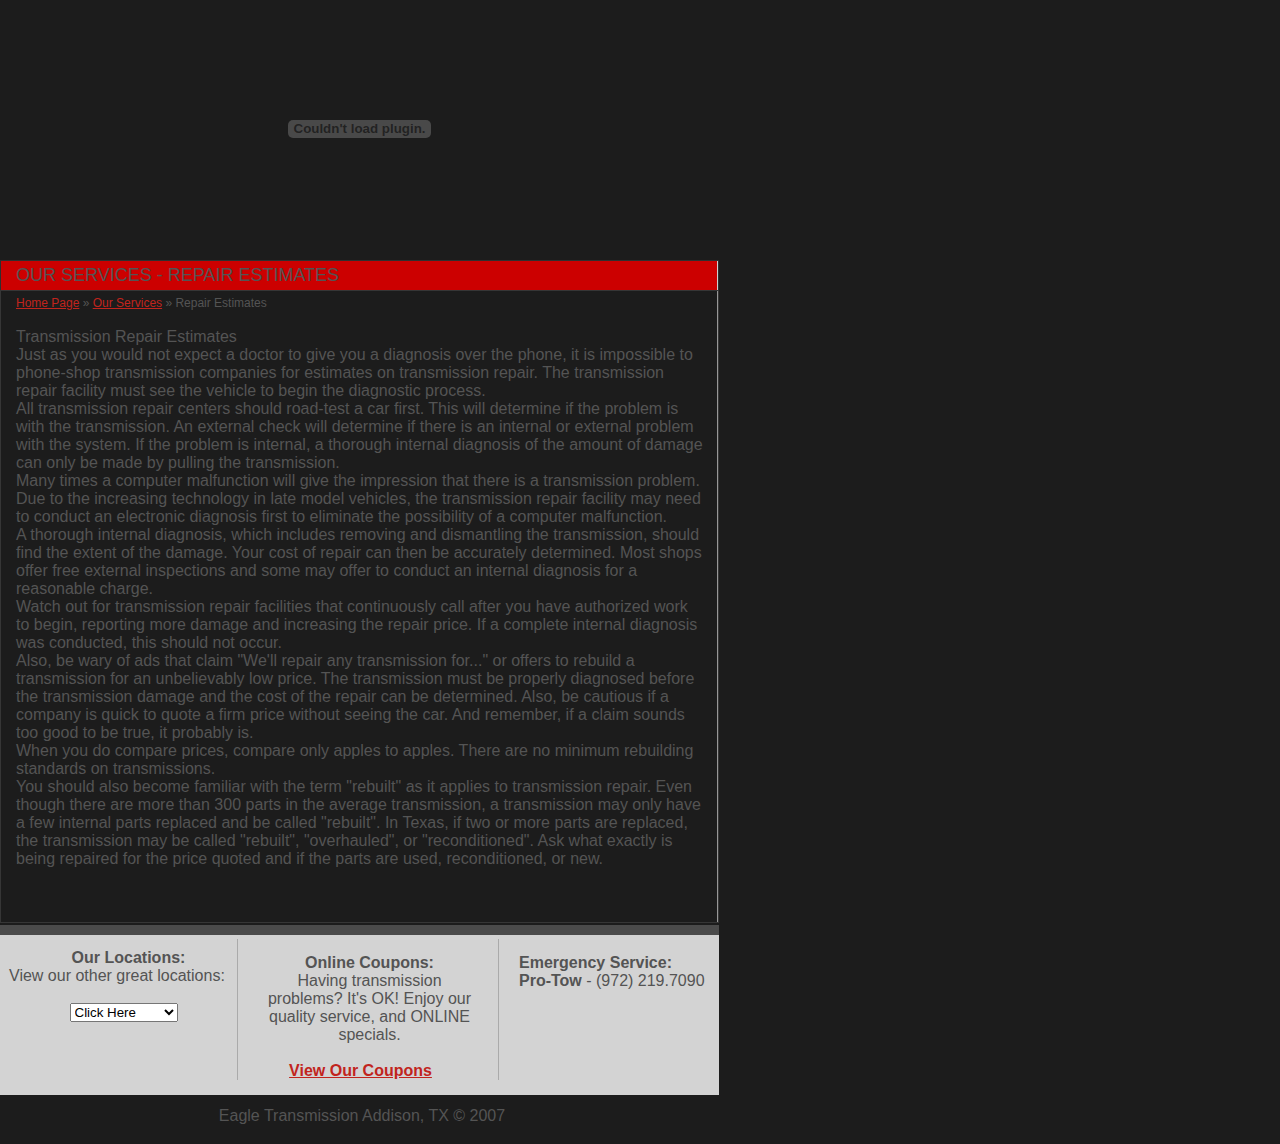
<file: addison/repairestimates.html>
<!DOCTYPE HTML PUBLIC "-//W3C//DTD HTML 4.01 Transitional//EN">
<html>
<head>
<meta name="keywords" content="Addison Texas Brake Shop, Addison Auto Repair, Addison Texas Auto Repair, Automotive Repair Shop, Addison, Addison Texas, Dallas Fort Worth, Dallas Fort Worth Texas, Mckinney, Allen, Tune-up, Tune Ups, Water Pump, Water Pumps, Automotive Water Pump, Car Water Pump, Brake, Auto Brake Shop, Brake Service, Automatic Transmission, Automatic Transmission Repair, Automatic Transmission Service, Standard Transmission, Standard Transmission Repair, Standard Transmission Service, Addison Auto Repair, Addison Texas Auto Repair, Addison Transmission Repair, Auto Repair Shop">

<meta name="description" content="Eagle Transmissions has Dallas Auto Repair Dallas Texas Auto Repair Dallas Transmission Repair Auto Repair Shop Dallas Texas Brake Shop Dallas Auto Repair Dallas Texas Auto Repair Automotive Repair Shop">
<meta http-equiv="content-type" content="text/html; charset=UTF-8">
	<title>Addison Transmission, Addison, TX - Eagle Transmission</title>
	<link href="style.css" rel="stylesheet" type="text/css">
	<script type="text/JavaScript">
<!--
function MM_jumpMenu(targ,selObj,restore){ //v3.0
  eval(targ+".location='"+selObj.options[selObj.selectedIndex].value+"'");
  if (restore) selObj.selectedIndex=0;
}
//-->
    </script>
    <style type="text/css">
<!--
.style123 {font-size: 18px}
.style124 {font-size: 12px}
-->
    </style>
</head>

<body >

<table cellpadding="0" cellspacing="0" border="0" align="center" >
  <tr>
	 <td valign="top" style="width:719px; height:737px;" align="center">
	 	<table  border="0" cellspacing="0" cellpadding="0">
		  <tr>
			<td valign="top" width="719" height="257">
				<table  border="0" cellspacing="0" cellpadding="0">
				  <tr>
					<td width="719" valign="top">
						<table  border="0" cellspacing="0" cellpadding="0">
						  <tr></tr>
						</table>
						<object classid="clsid:D27CDB6E-AE6D-11cf-96B8-444553540000" codebase="http://download.macromedia.com/pub/shockwave/cabs/flash/swflash.cab#version=7,0,19,0" width="719" height="257">
                          <param name="movie" value="flash/eagle_flash_files/header.swf">
                          <param name="quality" value="high">
                          <embed src="flash/eagle_flash_files/header.swf" quality="high" pluginspage="http://www.macromedia.com/go/getflashplayer" type="application/x-shockwave-flash" width="719" height="257"></embed>
					  </object>
						<table  border="0" cellspacing="0" cellpadding="0">
						  <tr></tr>
					</table></td>
				  </tr>
				</table>			</td>
		  </tr>
		  <tr>
			<td valign="top" width="719" height="3"></td>
		  </tr>
		  <tr>
			<td valign="top" width="719" height="400">
				<table  border="0" cellspacing="0" cellpadding="0">
				  <tr>
					<td valign="top" width="719" height="30">
						<table  border="0" cellspacing="0" cellpadding="0">
						  <tr>
							<td valign="top" width="719" height="1" style="background-color:#2F2F2F "></td>
						  </tr>
						  <tr>
							<td valign="top" width="719" height="29">
								<table  border="0" cellspacing="0" cellpadding="0">
								  <tr>
									<td valign="top" width="1" height="29" style="background-color:#2F2F2F "></td>
									<td valign="top" width="717" height="29">
										<table width="100%"  border="0" cellpadding="0" cellspacing="0">
										  <tr>
											<td valign="middle" height="29" style=" background:URL(images/tall2.gif) repeat-y right ;background-color:#CC0000 "><div align="left" class="style116 style123" style="margin-left:15px">OUR SERVICES - REPAIR ESTIMATES </div></td>
										  </tr>
										</table>									</td>
									<td valign="top" width="1" height="29" style="background-color:#2F2F2F "></td>
								  </tr>
								</table>							</td>
						  </tr>
						</table>					</td>
				  </tr>
				  <tr>
					<td valign="top" width="719" height="249">
						<table width="100%"  border="0" cellpadding="0" cellspacing="0" style="border-style:solid; border-width:1px; border-color:#363636 ">
						  <tr>
						    <td valign="top" width="100%" style="background:URL(images/tall_y.gif) repeat-y right">
							  <div style="margin-left:15px; margin-top:5px; margin-right:15px ">
							    <div align="left">
							      <p align="left" class="style9"><span class="style124"><a href="index.html">Home Page</a> &raquo; <a href="services.html">Our Services</a> &raquo; Repair Estimates </span><br> 
							        <br>
						          Transmission Repair Estimates </p>
							      <p>Just as you would not expect a doctor to give you a diagnosis over the phone,   it is impossible to phone-shop transmission companies for estimates on   transmission repair. The transmission repair facility must see the vehicle to   begin the diagnostic process.</p>
							      <p>All transmission repair centers should road-test a car first. This will   determine if the problem is with the transmission. An external check will   determine if there is an internal or external problem with the system. If the   problem is internal, a thorough internal diagnosis of the amount of damage can   only be made by pulling the transmission.</p>
							      <p>Many times a computer malfunction will give the impression that there is a   transmission problem. Due to the increasing technology in late model vehicles,   the transmission repair facility may need to conduct an electronic diagnosis   first to eliminate the possibility of a computer malfunction.</p>
							      <p>A thorough internal diagnosis, which includes removing and dismantling the   transmission, should find the extent of the damage. Your cost of repair can then   be accurately determined. Most shops offer free external inspections and some   may offer to conduct an internal diagnosis for a reasonable charge.</p>
							      <p>Watch out for transmission repair facilities that continuously call after you   have authorized work to begin, reporting more damage and increasing the repair   price. If a complete internal diagnosis was conducted, this should not   occur.</p>
							      <p>Also, be wary of ads that claim "We'll repair any transmission for..." or   offers to rebuild a transmission for an unbelievably low price. The transmission   must be properly diagnosed before the transmission damage and the cost of the   repair can be determined. Also, be cautious if a company is quick to quote a   firm price without seeing the car. And remember, if a claim sounds too good to   be true, it probably is.</p>
							      <p>When you do compare prices, compare only apples to apples. There are no   minimum rebuilding standards on transmissions.</p>
							      <p>You should also become familiar with the term "rebuilt" as it applies to   transmission repair. Even though there are more than 300 parts in the average   transmission, a transmission may only have a few internal parts replaced and be   called "rebuilt". In Texas, if two or more parts are replaced, the transmission   may be called "rebuilt", "overhauled", or "reconditioned". Ask what exactly is   being repaired for the price quoted and if the parts are used, reconditioned, or   new.<br>
							          <br>
						            <br>
							        <br>
							      </p>
						        </div>
						      </div>							</td>
						  </tr>
					  </table>					</td>
				  </tr>
				  <tr>
					<td valign="top" width="719" height="12" style="background:URL(images/tall1.gif) repeat-x bottom"></td>
				  </tr>
				  <tr>
					<td valign="top" width="719" height="104" style="background-color:#D3D3D3 ">
						<div style="margin-left:9px; margin-top:4px; margin-bottom:15px">
							<table width="100%"  border="0" cellpadding="0" cellspacing="0">
							  <tr>
								<td valign="top" width="229" height="95" style="background:URL(images/tall_y2.gif) repeat-y right"><form name="form1" style="margin-top:10px">
                                  <div align="center"><span class="black" style="margin-left:10px; margin-top:15px; margin-right:18px "><span class="style101"><b>Our Locations:</b></span><br>
                                    View our other great locations:<br>
                                  </span><br>
                                  <select name="locations" onChange="MM_jumpMenu('parent',this,0)">
                                    <option selected>Click Here</option>
                                    <option value="locations.html">Addison, TX</option>
                                    <option value="http://www.eagletransmission.com">Corporate Site</option>
                                    </select>
                                  </div>
								</form>
								</td>
								<td valign="top" width="261" height="95" style="background:URL(images/tall_y2.gif) repeat-y right">								  
									<div style="margin-left:20px; margin-top:15px; margin-right:18px " class="black">
									  <div align="center"><span class="black" style="margin-left:0px; margin-top:0px; margin-right:18px "><strong class="style101">Online Coupons: </strong><br style="line-height:12px ">
								      Having transmission problems? It's OK! Enjoy our quality service, and ONLINE specials. <a href="savings.html" class="red"><strong><br>
  <br>
								      View Our Coupons</strong></a></span></div>
								  </div>								</td>
								<td valign="top" width="220" height="95">
									<div style="margin-left:20px; margin-top:15px; margin-right:5px " class="black"><span class="black" style="margin-left:0px; margin-top:15px; margin-right:5px "><strong class="black_12"><span class="style101">Emergency Service:</span><br>
                                    </strong><b>Pro-Tow </b> - (972) 219.7090 </span><strong class="black_12"> <br>
                                          </strong><br>
								  </div>								</td>
							  </tr>
							</table>
						</div>					</td>
				  </tr>
			  </table>			</td>
		  </tr>
		  <tr>
			<td valign="top" width="719" height="49">
				<table width="100%"  border="0" cellpadding="0" cellspacing="0">
				  <tr>
					<td width="100%" height="49" valign="top">
						<div style="margin-left:5px; margin-top:12px " class="pol1">
						  <div align="center">Eagle Transmission Addison, TX &copy; 2007</div>
						</div>					
						<br style="line-height:13px "></td>
				  </tr>
				</table>			</td>
		  </tr>
	   </table>	</td>
  </tr>
</table>	
</body> 
</html>
</file>
<file: addison/style.css>
* {
	margin: 0;
	padding: 0;
}

.wrapper {
	width: 100%;
	overflow: hidden;
}

.clear {
	clear: both;
	font-size: 0%;
	line-height: 0%;
	height: 0;
}

input, select {
	vertical-align: middle;
	font-weight: normal;
}

img {
	border: 0;
	vertical-align: top;
	text-align: left;
}

ul, ol {
	list-style: none;
}

object {
	vertical-align: top;
}

a {
	color: #c1241d;
}

a:hover {
	text-decoration: none;
}

body {
	background: #1c1c1c;
	font-family: Arial, Helvetica, sans-serif;
	font-size: 100%;
	line-height: 1em;
	color: #545454;
}

h3 {
	padding: 0 0 16px 0;
	line-height: 1.143em;
	font-size: 1.167em;
	font-weight: normal;
	font-style: italic;
	color: #afafaf;
}

h3.extra-indent {
	padding: 0 0 22px 0;
}

h3.no-indent {
	padding: 0;
}

.fleft {
	float: left;
}

img.fleft {
	margin: 0 25px 16px 0;
}

img.fleft1 {
	float: left;
	margin: 0 25px 22px 0;
}

img.fleft2 {
	float: left;
	margin: 6px 25px 16px 0;
}

.fright {
	float: right;
}

#main-tail {
	background: #212121 url(images/main-left.jpg) repeat-x 0% 100%;
}

#main {
	background: url(images/main-bg.jpg) no-repeat 50% 100%;
	font-size: 0.75em;
}

.col-1, .col-2, .col-3, .col-4 {
	float: left;
	overflow: hidden;
}

#header {
	background: url(images/header.jpg) no-repeat 40px 80px;
	width: 980px;
	height: 380px;
	margin: 0 auto;
	position: relative;
}

#logo {
	position: absolute;
	top: 1px;
	left: 40px;
}

.FAQAnswer {
	font-size:14px;
	line-height:21px;
	color:#333
}

#icons {
	height: 15px;
	overflow: hidden;
	position: absolute;
	top: 54px;
	right: 54px;
}

#icons li {
	background: url(images/icons-divider.gif) no-repeat 0% 3px;
	padding: 0 11px 0 9px;
	margin: 0 0 0 -1px;
	float: left;
}

#menu {
	position: absolute;
	top: 80px;
	left: 40px;
}

#menu li {
	float: left;
}

#slogan {
	position: absolute;
	top: 188px;
	left: 76px;
}

#head-link {
	position: absolute;
	top: 273px;
	left: 92px;
}

#content {
	width: 914px;
	padding: 10px 37px 41px 29px;
	margin: 0 auto;
}

#content p {
	padding: 0 0 15px 0;
	line-height: 1.333em;
	color: #000;
}

#content p em {
	float: right;
	padding: 0 25% 0 0;
	font-style: normal;
}

#content p i {
	display: block;
	font-style: normal;
}

#content p b {
	font-weight: normal;
	color: #c1241d;
}

#content p.no-indent {
	padding: 0;
}

#content p.extra-style {
	padding: 0;
	font-size: 1.083em;
	color: #afafaf;
}

.row-1 {
	padding: 0 0 34px 10px;
}

.box .border-top {
	background: #6f6f6f url(images/border-top.jpg) repeat-x 0% 0%;
}

.box .border-bot {
	background: url(images/border-bot.jpg) repeat-x 0% 100%;
}

.box .border-left {
	background: url(images/border-left.jpg) repeat-y 0% 0%;
}

.box .border-right {
	background: url(images/border-right.jpg) repeat-y 100% 0%;
}

.box .corner-top-left {
	background: url(images/corner-top-left.jpg) no-repeat 0% 0%;
}

.box .corner-top-right {
	background: url(images/corner-top-right.jpg) no-repeat 100% 0%;
}

.box .corner-bot-left {
	background: url(images/corner-bot-left.jpg) no-repeat 0% 100%;
}

.box .corner-bot-right {
	background: url(images/corner-bot-right.jpg) no-repeat 100% 100%;
	width: 100%;
}

.box .box-indent {
	min-height: 246px;
	height: auto !important;
	height: 246px;
	padding: 23px 24px 19px 24px;
}

.box p {
	padding: 0 0 10px 0 !important;
	margin: 0 0 0 -1px !important;
	line-height: 1.417em !important;
	font-size: 1.3em !important;
	color: #e2e1e1 !important;
}

.title {
	min-height: 26px;
	height: auto !important;
	height: 26px;
}

.title-1 {
	margin: 0 0 15px -2px;
	border-bottom: 1px solid #424344;
}

.title-1 img {
	margin: 0 0 0 -6px;
}

.title-2 {
	margin: 33px 0 15px -2px;
	border-bottom: 1px solid #424344;
}

.title-2 img {
	margin: 0 0 0 -6px;
}

.title-3 {
	margin: 18px 0 15px -2px;
	border-bottom: 1px solid #424344;
}

.title-3 img {
	margin: 0 0 0 -6px;
}

.indent-bot {
	margin: 0 0 9px 0;
}

.list {
	padding: 0 0 15px 0;
}

.list li {
	background: url(images/marker.gif) no-repeat 0% 12px;
	padding: 0 0 0 6px;
	line-height: 2.083em;
	color: #afafaf;
}

.list li a {
	color: #afafaf;
}

.list-1 {
	padding: 2px 0 0 0;
}

.list-1 li {
	background: url(images/list-bg.gif) no-repeat 0% 0%;
	width: 281px;
	height: 48px;
	vertical-align: top;
	margin: 0 0 12px 0;
	line-height: 44px;
	overflow: hidden;
	color: #838383;
}

.list-1 li span {
	display: block;
	width: 48px;
	height: 48px;
	line-height: 46px;
	text-align: center;
	float: left;
	margin: 0 12px 0 0;
	font-size: 1.583em;
	color: #d7d7d7;
}

.list-1 li a {
	float: left;
	text-decoration: none;
	color: #838383;
}

.list-1 li a:hover {
	text-decoration: underline;
}

.list-2 {
	margin: -1px 0 0 0;
	padding: 0 0 7px 0;
}

.list-2 li {
	margin: 0 0 28px 0;
	line-height: 1.333em;
	color: #545454;
}

.list-2 li strong {
	display: block;
	padding: 0 0 4px 0;
	font-size: 1.083em;
	color: #c1241d;
}

.list-2 li strong span {
	margin: 0 0 0 4px;
	font-weight: normal;
	color: #afafaf;
}

.list-2 li a {
	text-decoration: none;
	color: #afafaf;
}

.list-2 li a:hover {
	text-decoration: underline;
}

.list-3 li {
	background: url(images/line-hor.gif) repeat-x 0% 100%;
	margin: 0 0 15px 0;
	padding: 0 0 16px 0;
	line-height: 1.333em;
	color: #545454;
}

.list-3 li strong {
	display: block;
	padding: 0 0 2px 0;
	font-size: 1.083em;
	color: #c1241d;
}

.list-3 li.extra-style {
	background: none;
	padding: 0;
}

.list-left {
	width: 48%;
	padding: 0 1% 0 0;
	float: left;
}

#subscribe-form {
	background: url(images/subscribe-bg.jpg) no-repeat 0% 0%;
	width: 239px;
	height: 44px;
	padding: 51px 20px 0 26px;
	position: relative;
}

#subscribe-form img {
	position: absolute;
	top: 17px;
	left: 20px;
}

#subscribe-form input {
	background: url(images/subscribe-input.jpg) no-repeat 100% 0%;
	width: 175px;
	height: 15px;
	border: none;
	padding: 5px 6px 5px 6px;
	float: left;
	font-family: Arial, Helvetica, sans-serif;
	font-size: 1em;
	color: #545454;
}

#subscribe-form #subscribe-submit {
	background: url(images/subscribe-submit.jpg) no-repeat 0% 0%;
	width: 45px;
	height: 25px;
	border: none;
	padding: 0;
	float: left;
	margin: 0 0 0 2px;
	font-family: Arial, Helvetica, sans-serif;
	font-size: 1em;
	font-weight: bold;
	color: #545454;
}

.company {
	padding: 30px 0 0 8px;
}

.company img {
	float: left;
}

.no-indent {
	padding: 0 !important;
	margin: 0 !important;
}

#main-table {
	width: 586px;
	overflow: hidden;
	margin: 0 0 14px 0;
	border: none;
	border-collapse: collapse;
}

#main-table tr {
	background: url(images/line-hor1.gif) repeat-x 50% 0%;
	position: relative;
}

#main-table tr.no-bg {
	background: none;
	color: #afafaf;
}

#main-table td {
	line-height: 24px;
}

#main-table td.column-1 {
	background: url(images/line-ver.gif) repeat-y 100% 0%;
	width: 221px;
}

#main-table td.column-2 {
	background: url(images/line-ver.gif) repeat-y 100% 0%;
	width: 158px;
	padding: 0 0 0 58px;
}

#main-table td.column-3 {
	background: none;
	width: 89px;
	padding: 0 0 0 60px;
}

#contact-form label {
	display: block;
	width: 100%;
	height: 25px;
	overflow: hidden;
}

#contact-form input {
	background: none;
	width: 273px;
	height: 14px;
	padding: 2px 5px 2px 5px;
	border: 1px solid #424344;
	float: left;
	font-family: Arial, Helvetica, sans-serif;
	font-size: 1em;
	color: #545454;
}

#contact-form textarea {
	background: none;
	width: 273px;
	height: 87px;
	padding: 2px 5px 2px 5px;
	border: 1px solid #424344;
	float: left;
	overflow: auto;
	font-family: Arial, Helvetica, sans-serif;
	font-size: 1em;
	color: #545454;
}

#contact-form a {
	float: right;
	margin: 17px 0 0 12px;
}

#footer {
	width: 980px;
	height: 52px;
	margin: 0 auto;
	padding: 26px 0 0 0;
	overflow: hidden;
	font-size: 0.75em;
}

#footer ul {
	float: right;
	overflow: hidden;
	padding: 0 27px 0 0;
}

#footer ul li {
	background: url(images/icons-divider.gif) no-repeat 0% 4px;
	padding: 0 9px 0 7px;
	margin: 0 0 0 -1px;
	float: left;
	text-transform: uppercase;
	font-size: 0.833em;
}

#footer ul li#active a {
	color: #6d6d6d;
}

#footer ul li a {
	text-decoration: none;
	color: #454444;
}

#footer ul li a:hover {
	color: #6d6d6d;
}

#footer p {
	padding: 0 0 0 40px;
	margin: -1px 0 0 0;
	color: #454444;
}

#footer p span {
	color: #6d6d6d;
}

#footer p a {
	text-decoration: none;
	color: #454444;
}

#footer p a:hover {
	text-decoration: underline;
}
</file>
